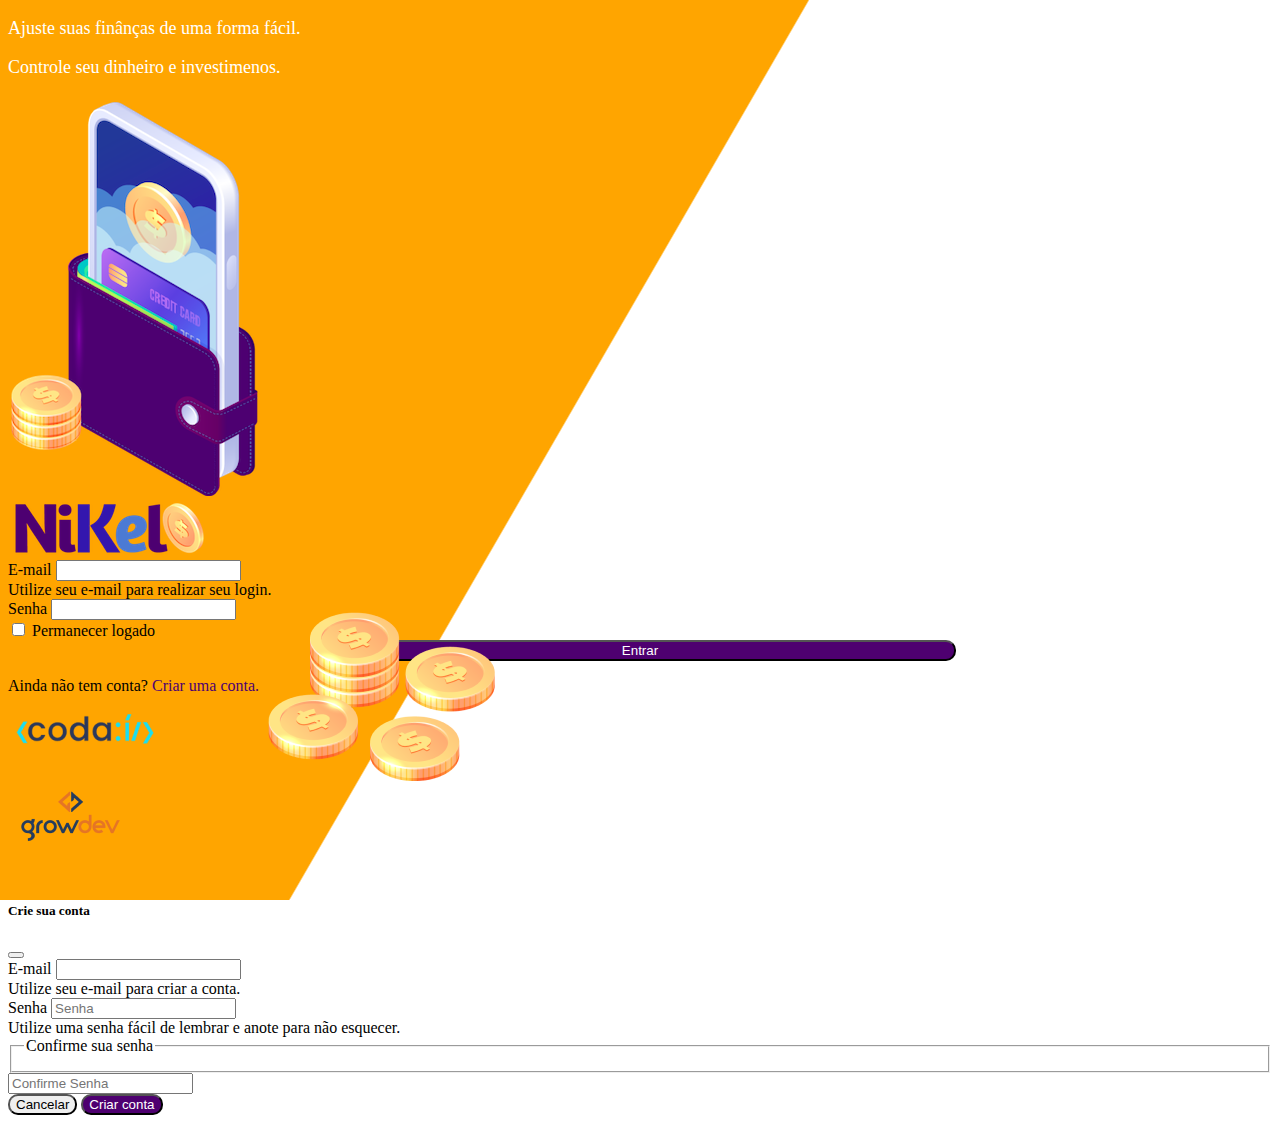
<file: public/index.html>
<!DOCTYPE html>
<html lang="pt">
<head>
    <meta charset="UTF-8">
    <meta name="viewport" content="width=device-width, initial-scale=1.0">
    <title>Nikel</title>
    <link href="https://cdn.jsdelivr.net/npm/bootstrap@5.1.3/dist/css/bootstrap.min.css" rel="stylesheet" integrity="sha384-1BmE4kWBq78iYhFldvKuhfTAU6auU8tT94WrHftjDbrCEXSU1oBoqyl2QvZ6jIW3" crossorigin="anonymous">
    <link rel="stylesheet" href="./css/stile.css">

</head>
<body id="login">
    <main>
        <div class="container">
            <div class="row vh-100">
                <div class="col d-flex justify-content-center my-5 flex-column">
                    <div class="text-login">
                        <p>Ajuste suas finânças de uma forma fácil.</p>
                        <p>Controle seu dinheiro e investimenos.</p>
                    </div>
                    <div class="text-center">
                        <img src="./assets/images/pocket.png" alt="image pocket" class="img-fluid" srcset="">
                        <img src="./assets/images/coins.png" alt="image coins" class="img-fluid d-none d-md-inline coins" srcset="">
                    </div>
                </div>
                <div class="col d-flex justify-content-center my-5 flex-column">
                    <div class="container">
                        <div class="row">
                            <div class="col">
                                <div class="text-center mb-3">
                                    <img src="./assets/images/nikel-logo.png" alt="logo nikel" class="img-fluid" srcset="">
                                </div>
                            </div>
                        </div>
                        <div class="row">
                            <div class="col">
                                <form id="login-form">
                                    <div class="mb-3">
                                      <label for="email-input" class="form-label">E-mail</label>
                                      <input type="email" class="form-control" id="email-input" aria-describedby="emailHelp">
                                      <div id="emailHelp" class="form-text">Utilize seu e-mail para realizar seu login.</div>
                                    </div>
                                    <div class="mb-3">
                                      <label for="password-input" class="form-label">Senha</label>
                                      <input type="password" class="form-control" id="password-input">
                                    </div>
                                    <div class="mb-3 form-check">
                                      <input type="checkbox" class="form-check-input" id="session-check">
                                      <label class="form-check-label" for="session-check">Permanecer logado</label>
                                    </div>
                                    <button type="submit" class="btn button-login">Entrar</button>
                                </form>
                            </div>
                        </div>
                        <div class="row">
                            <div class="col">
                                <p id="link-conta" class="text-center mt-2 form-text">Ainda não tem conta?
                                     <span class="link-default" data-bs-toggle="modal" data-bs-target="#register-modal"> Criar uma conta.</span>
                                 </p>
                            </div>
                        </div>
                        <div class="row">
                            <div class="col">
                                <div class="text-center mt-5">
                                    <img src="./assets/images/codai-logo.png" alt="" srcset="">
                                </div>
                            </div>
                        </div>
                        <div class="row">
                            <div class="col">
                                <div class="text-center">
                                    <img src="./assets/images/growdev-logo.png" alt="" srcset="">
                                </div>
                            </div>
                        </div>
                    </div>
                </div>
            </div>
        </div>
          
  <!-- Modal -->
  <div class="modal fade" id="register-modal" tabindex="-1" aria-labelledby="exampleModalLabel" aria-hidden="true">
    <div class="modal-dialog">
      <div class="modal-content">
        <div class="modal-header">
          <h5 class="modal-title" id="exampleModalLabel">Crie sua conta</h5>
          <button type="button" class="btn-close" data-bs-dismiss="modal" aria-label="Close"></button>
        </div>
        <form id="create-form">
            <div class="modal-body">
            
                <div class="mb-3">
                  <label for="email-create-input" class="form-label">E-mail</label>
                  <input type="email" class="form-control" id="email-create-input" 
                  aria-describedby="emailHelp" required>
                  <div id="emailHelp" class="form-text">Utilize seu e-mail para criar a conta.</div>
                </div>
                <div class="mb-3">
                  <label for="password-create-input" class="form-label">Senha</label>
                  <input type="password" class="form-control" placeholder="Senha" id="password-create-input" required>
                  <div id="emailHelp" class="form-text">Utilize uma senha fácil de lembrar e anote para não esquecer.</div>
                </div>
                <div class="mb-3">
                    <label for="password-confirme-input" class="pure-form"> 
                        <fieldset>
                            <legend>Confirme sua senha</legend>
                        
                        </fieldset>
                    </label>
                    <input type="password" class="form-control" placeholder="Confirme Senha" id="password-confirme-input" required>
                  </div>
                
            </div>
            <div class="modal-footer">
            <button type="button" class="btn btn-secondary button-cancel" data-bs-dismiss="modal">Cancelar</button>
            <button type="submit" class="btn button-default">Criar conta</button>
            </div>
        </form>
      </div>
    </div>
  </div>
    </main>
    <script src="https://cdn.jsdelivr.net/npm/bootstrap@5.1.3/dist/js/bootstrap.bundle.min.js" integrity="sha384-ka7Sk0Gln4gmtz2MlQnikT1wXgYsOg+OMhuP+IlRH9sENBO0LRn5q+8nbTov4+1p" crossorigin="anonymous"></script>
    <script src="./js/index.js"></script>
</body>
</html>
</file>
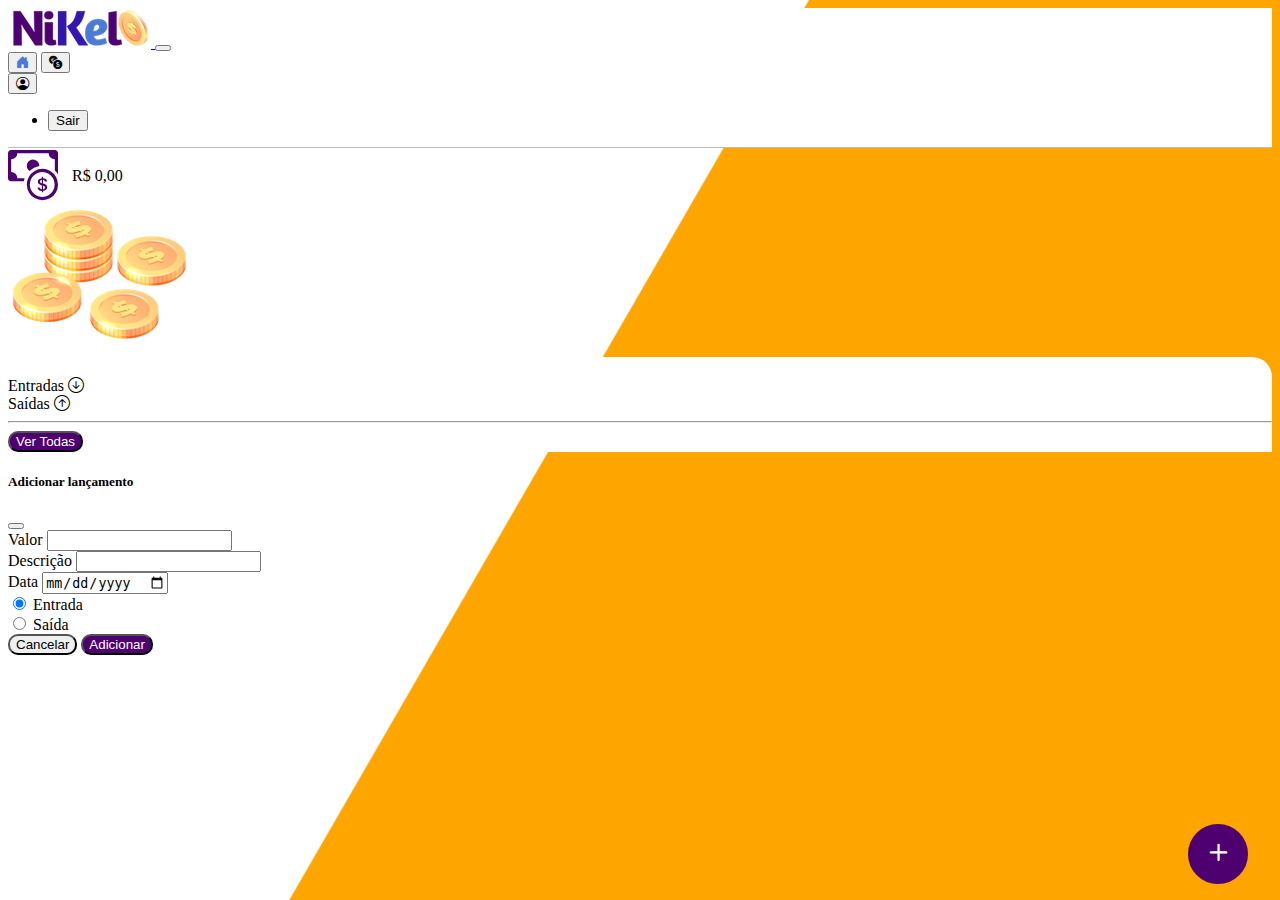
<file: public/home.html>
<!DOCTYPE html>
<html lang="pt">
<head>
    <meta charset="UTF-8">
    <meta name="viewport" content="width=device-width, initial-scale=1.0">
    <title>Nikel - Home</title>
    <link href="https://cdn.jsdelivr.net/npm/bootstrap@5.1.3/dist/css/bootstrap.min.css" rel="stylesheet" integrity="sha384-1BmE4kWBq78iYhFldvKuhfTAU6auU8tT94WrHftjDbrCEXSU1oBoqyl2QvZ6jIW3" crossorigin="anonymous">
    <link rel="stylesheet" href="https://cdn.jsdelivr.net/npm/bootstrap-icons@1.10.5/font/bootstrap-icons.css">
    <link rel="stylesheet" href="./css/stile.css">

</head>
<body id="app">
    <header>
        <nav class="navbar navbar-expand navbar-light bg-with">
            <div class="container-fluid">
              <a class="navbar-brand" href="#">
                <img src="./assets/images/nikel-small-logo.png" alt="logo nikel" class="img-fluid" srcset="">
              </a>
              <button class="navbar-toggler" type="button" data-bs-toggle="collapse" data-bs-target="#navbarSupportedContent" aria-controls="navbarSupportedContent" aria-expanded="false" aria-label="Toggle navigation">
                <span class="navbar-toggler-icon"></span>
              </button>
              <div class="collapse navbar-collapse justify-content-end" id="navbarSupportedContent">
                <div class="d-flex menu">
                    <a href="home.html"> <button class="btn" type="button"><i 
                      class="bi bi-house-door-fill fs-4 color-secundary"></i></button></a>
                    <a href="transacions.html"> <button class="btn" type="button"><i 
                      class="bi bi-currency-exchange fs-4"></i></button></a>
                    
                    <div class="dropdown">
                        <button class="btn" type="button" id="dropdownMenuButton1" data-bs-toggle="dropdown" 
                            aria-expanded="false">
                            <i class="bi bi-person-circle fs-4"></i>
                        </button>
                        <ul class="dropdown-menu logout" aria-labelledby="dropdownMenuButton1">
                          <li><button class="dropdown-item" id="button-logout">Sair</button></li>
                        </ul>
                      </div>
                 </div>
              </div>
            </div>
        </nav>
    </header>
    <main>
        <div class="container-lg">
            <div class="row">
                <div class="col d-flex mt-4 justify-content-start aline-items-center">
                  <i class="bi bi-cash-coin color-primary icon-detail"></i>
                  <span class="fs-2" id="total"> R$ 0,00</span>
                </div>
                <div class="col d-flex mt-4 justify-content-end">
                    <div class="text-center">
                      <img src="./assets/images/coins-small.png" alt="coins-small" srcset="">
                    </div>
                </div>
            </div>
            <div class="row">
              <div class="col-12 info shadow-lg">
                <div class="container">
                  <div class="row">
                    <div class="col-6">
                      <span class="fs-4 ">Entradas <i class="bi bi-arrow-down-circle fs-2 aling-middle"></i> </span> 
                    </div>
                    <div class="col-6">
                      <span class="fs-4">Saídas <i class="bi bi-arrow-up-circle fs-2 aling-middle"></i> </span> 
                    </div>
                    <div class="col-12 my-2">
                      <hr>
                    </div>
                  </div>
                  <div class="row">
                    <div class="col-6">
                      <div class="container p-0" id="cash-in-list">
                        
                      </div>

                    </div>
                    <div class="col-6">
                      <div class="container p-0" id="cash-out-list">
                        
                      </div>
                    </div>
                    <div class="col-12  mb-4">
                      <button type="button" class="btn button-default" id="transactions-button">Ver Todas</button>
                    </div>
                  </div>
                </div>
              </div>
            </div>
            <button class="btn button-float" data-bs-toggle="modal" 
            data-bs-target="#transaction-modal"> <i class="bi bi-plus"></i> </button>
        </div>
        <!-- Modal -->
  <div class="modal fade" id="transaction-modal" tabindex="-1" aria-labelledby="exampleModalLabel" aria-hidden="true">
    <div class="modal-dialog">
      <div class="modal-content">
        <div class="modal-header">
          <h5 class="modal-title" id="exampleModalLabel">Adicionar lançamento</h5>
          <button type="button" class="btn-close" data-bs-dismiss="modal" aria-label="Close"></button>
        </div>
        <form id="transaction-form">
            <div class="modal-body">
            
                <div class="mb-3">
                  <label for="value-input" class="form-label">Valor</label>
                  <input type="number" step="any" class="form-control" id="value-input" aria-describedby="emailHelp" required>
                <div class="mb-3">
                  <label for="description-input" class="form-label">Descrição</label>
                  <input type="text" class="form-control" id="description-input" required>
                 </div>
                 <div class="mb-3">
                  <label for="date-input" class="form-label">Data</label>
                  <input type="date" class="form-control" id="date-input" required>
                 </div>
                 <div class="mb-3">
                  <div class="form-check form-check-inline">
                    <input class="form-check-input" type="radio" name="type-input" id="inlineRadio1" value="1" checked>
                    <label class="form-check-label" for="inlineRadio1">Entrada</label>
                  </div>
                  <div class="form-check form-check-inline">
                    <input class="form-check-input" type="radio" name="type-input" id="inlineRadio2" value="2">
                    <label class="form-check-label" for="inlineRadio2">Saída</label>
                  </div>
                 </div>
            <div class="modal-footer">
            <button type="button" class="btn btn-secondary button-cancel" data-bs-dismiss="modal">Cancelar</button>
            <button type="submit" class="btn button-default">Adicionar</button>
            </div>
        </form>
      </div>
    </div>
  </div>

  

    </main>
    <script src="https://cdn.jsdelivr.net/npm/bootstrap@5.1.3/dist/js/bootstrap.bundle.min.js" 
    integrity="sha384-ka7Sk0Gln4gmtz2MlQnikT1wXgYsOg+OMhuP+IlRH9sENBO0LRn5q+8nbTov4+1p" 
    crossorigin="anonymous"></script>
    <script src="./js/home.js"></script>
  </body>
</html>
</file>
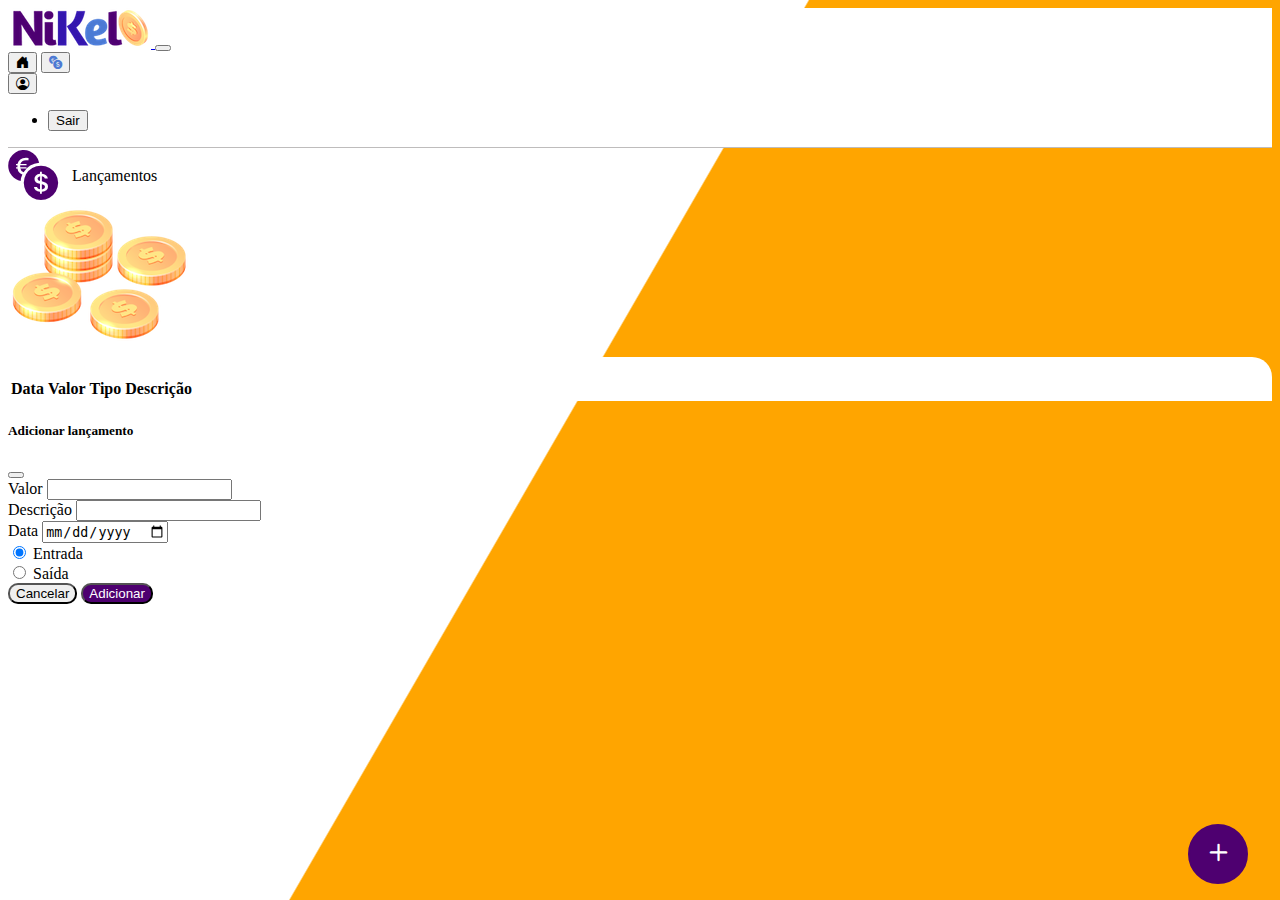
<file: public/transacions.html>
<!DOCTYPE html>
<html lang="pt">
<head>
    <meta charset="UTF-8">
    <meta name="viewport" content="width=device-width, initial-scale=1.0">
    <title>Nikel - Transacions</title>
    <link href="https://cdn.jsdelivr.net/npm/bootstrap@5.1.3/dist/css/bootstrap.min.css" rel="stylesheet" integrity="sha384-1BmE4kWBq78iYhFldvKuhfTAU6auU8tT94WrHftjDbrCEXSU1oBoqyl2QvZ6jIW3" crossorigin="anonymous">
    <link rel="stylesheet" href="https://cdn.jsdelivr.net/npm/bootstrap-icons@1.10.5/font/bootstrap-icons.css">
    <link rel="stylesheet" href="./css/stile.css">

</head>
<body id="app">
    <header>
        <nav class="navbar navbar-expand navbar-light bg-with">
            <div class="container-fluid">
              <a class="navbar-brand" href="#">
                <img src="./assets/images/nikel-small-logo.png" alt="logo nikel" class="img-fluid" srcset="">
              </a>
              <button class="navbar-toggler" type="button" data-bs-toggle="collapse" data-bs-target="#navbarSupportedContent" aria-controls="navbarSupportedContent" aria-expanded="false" aria-label="Toggle navigation">
                <span class="navbar-toggler-icon"></span>
              </button>
              <div class="collapse navbar-collapse justify-content-end" id="navbarSupportedContent">
                <div class="d-flex menu">
                    <a href="home.html"> <button class="btn" type="button"><i class="bi bi-house-door-fill fs-4 "></i></button></a>
                    <a href="transacions.html"> <button class="btn" type="button"><i class="bi bi-currency-exchange color-secundary fs-4"></i></button></a>
                    
                    <div class="dropdown">
                        <button class="btn" type="button" id="dropdownMenuButton1" data-bs-toggle="dropdown" aria-expanded="false">
                            <i class="bi bi-person-circle fs-4"></i>
                        </button>
                        <ul class="dropdown-menu logout" aria-labelledby="dropdownMenuButton1">
                          <li><button class="dropdown-item" id="button-logout">Sair</button></li>
                        </ul>
                      </div>
                 </div>
              </div>
            </div>
        </nav>
    </header>
    <main>
        <div class="container-lg">
            <div class="row">
                <div class="col d-flex mt-4 justify-content-start aline-items-center">
                  <i class="bi bi-currency-exchange color-primary icon-detail"></i>
                  <span class="fs-2"> Lançamentos</span>
                </div>
                <div class="col d-flex mt-4 justify-content-end">
                    <div class="text-center">
                      <img src="./assets/images/coins-small.png" alt="coins-small" srcset="">
                    </div>
                </div>
            </div>
            <div class="row">
              <div class="col-12 info shadow-lg">
                <div class="container">
                    <div class="row">
                        <div class="col">
                            <table class="table">
                                <thead>
                                  <tr>
                                    <th scope="col">Data</th>
                                    <th scope="col">Valor</th>
                                    <th scope="col">Tipo</th>
                                    <th scope="col">Descrição</th>
                                  </tr>
                                </thead>
                                <tbody id="transactions-list">
                                  
                                </tbody>
                            </table>
                        </div>
                    </div>
                
                  </div>
                </div>
              </div>
            </div>
            <button class="btn button-float" data-bs-toggle="modal" 
            data-bs-target="#transaction-modal"> <i class="bi bi-plus"></i> </button>
        </div>
         <!-- Modal -->
  <div class="modal fade" id="transaction-modal" tabindex="-1" aria-labelledby="exampleModalLabel" aria-hidden="true">
    <div class="modal-dialog">
      <div class="modal-content">
        <div class="modal-header">
          <h5 class="modal-title" id="exampleModalLabel">Adicionar lançamento</h5>
          <button type="button" class="btn-close" data-bs-dismiss="modal" aria-label="Close"></button>
        </div>
        <form id="transaction-form">
            <div class="modal-body">
            
                <div class="mb-3">
                  <label for="value-input" class="form-label">Valor</label>
                  <input type="number" step="any" class="form-control" id="value-input" aria-describedby="emailHelp">
                <div class="mb-3">
                  <label for="description-input" class="form-label">Descrição</label>
                  <input type="text" class="form-control" id="description-input">
                 </div>
                 <div class="mb-3">
                  <label for="date-input" class="form-label">Data</label>
                  <input type="date" class="form-control" id="date-input">
                 </div>
                 <div class="mb-3">
                  <div class="form-check form-check-inline">
                    <input class="form-check-input" type="radio" name="type-input" id="inlineRadio1" value="1" checked>
                    <label class="form-check-label" for="inlineRadio1">Entrada</label>
                  </div>
                  <div class="form-check form-check-inline">
                    <input class="form-check-input" type="radio" name="type-input" id="inlineRadio2" value="2">
                    <label class="form-check-label" for="inlineRadio2">Saída</label>
                  </div>
                 </div>
            <div class="modal-footer">
            <button type="button" class="btn btn-secondary button-cancel" data-bs-dismiss="modal">Cancelar</button>
            <button type="submit" class="btn button-default">Adicionar</button>
            </div>
        </form>
      </div>
    </div>
  </div>
    </main>
    <script src="https://cdn.jsdelivr.net/npm/bootstrap@5.1.3/dist/js/bootstrap.bundle.min.js" 
    integrity="sha384-ka7Sk0Gln4gmtz2MlQnikT1wXgYsOg+OMhuP+IlRH9sENBO0LRn5q+8nbTov4+1p" 
    crossorigin="anonymous"></script>
    <script src="./js/transaction.js"></script>
</body>
</html>
</file>
<file: public/css/stile.css>
#login{
    background: linear-gradient(120deg, #FFA500 44.9%, #ffffff 45%) no-repeat fixed;
}

#app{
    background: linear-gradient(120deg, #ffffff 44.9%, #FFA500 45%) no-repeat fixed;
}

header{
    border-bottom: 1px solid #bebcbc;
    padding: 5x;
    background: #ffffff;
}

.color-primary{
    color: #4e0070;
}

.color-secundary{
    color: #4c79d3;
}

.icon-detail{
    font-size: 50px;
    margin-right: 10px;
    vertical-align: middle;
}

.text-login{
    color: #ffffff;
    font-size: 18px;
    font-weight: 500;
}

.coins {
    position: absolute;
    bottom: 100px;
}

.button-default{
    border-radius: 10px;
    background-color: #4e0070;
    color: #ffffff;

}

.button-cancel{
    border-radius: 10px;
}

.button-float{
    border-radius: 100%;
    height: 60px;
    width: 60px;
    position: fixed;
    padding: 0 !important;
    bottom: 1rem;
    right: 2rem;
    font-size: 35px;
    border: 2px solid #4e0070;
    background-color: #4e0070;
    color: #ffffff;
}

.button-float:hover {
    border: 2px solid  #4c79d3;
    background-color: #ffffff;
    color: #4c79d3;
}

.button-login {
    border-radius: 10px;
    background-color: #4e0070;
    color: #ffffff;
    width: 50%;
    margin: 0 25%;
}

.button-login:hover, .button-default:hover {
    background: #4c79d3;
    color: #ffffff;
}

.link-default{
    color: #4e0070;
    cursor: pointer;
}

.link-default:hover{
    color: #4c79d3;
}

.info{
    background-color: #ffffff;
    border-radius: 20px 20px 0px 0px;
    padding: 20px 0px 0px 0px;
}

.logout {
    min-width: 5rem !important;
}

.menu {
    margin-right: 20px;
}
</file>
